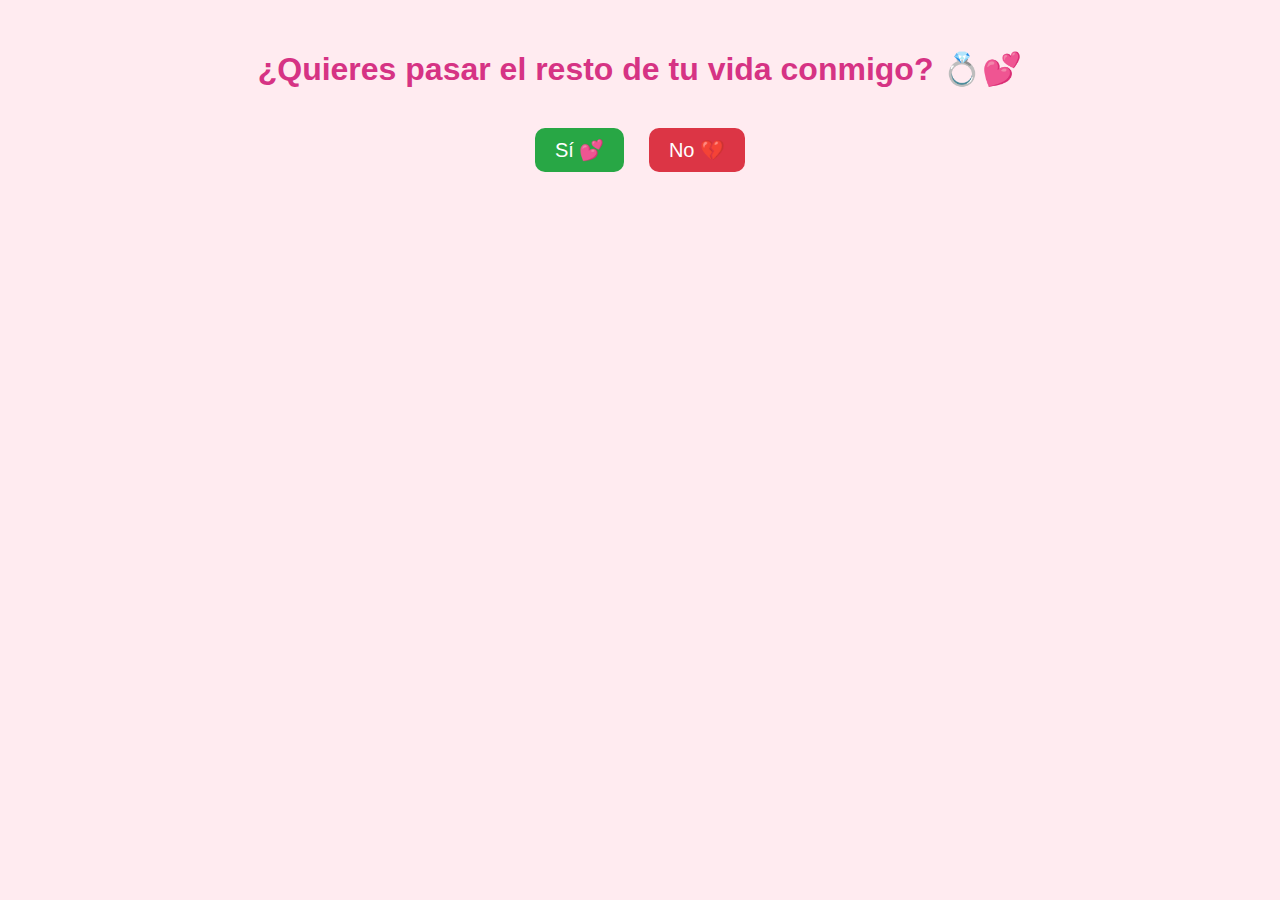
<file: pregunta.html>
<!DOCTYPE html><!DOCTYPE html>
<html lang="es">
<head>
    <meta charset="UTF-8">
    <meta name="viewport" content="width=device-width, initial-scale=1.0">
    <title>Pregunta Importante 💖</title>
    <style>
        body {
            font-family: Arial, sans-serif;
            text-align: center;
            margin: 50px;
            background-color: #ffebf0;
        }
        h1 {
            color: #d63384;
        }
        #warningMessage {
            font-size: 18px;
            color: red;
            margin-top: 20px;
        }
        .button-container {
            margin-top: 30px;
        }
        button {
            font-size: 20px;
            padding: 10px 20px;
            margin: 10px;
            border: none;
            cursor: pointer;
            border-radius: 10px;
        }
        #yesButton {
            background-color: #28a745;
            color: white;
        }
        #noButton {
            background-color: #dc3545;
            color: white;
            position: relative;
        }
    </style>
</head>
<body>
    <h1>¿Quieres pasar el resto de tu vida conmigo? 💍💕</h1>
    <p id="warningMessage"></p>
    <div class="button-container">
        <button id="yesButton">Sí 💕</button>
        <button id="noButton" onmouseover="moveNoButton()">No 💔</button>
    </div>
    
    <script>
        document.addEventListener("DOMContentLoaded", function () {
            let yesButton = document.getElementById("yesButton");
            let noButton = document.getElementById("noButton");

            if (yesButton) {
                yesButton.addEventListener("click", function () {
                    alert("¡Sabía que dirías que sí! 😍💖");
                });
            }

            if (noButton) {
                noButton.addEventListener("mouseover", moveNoButton);
            }
        });

        function moveNoButton() {
            let noButton = document.getElementById("noButton");
            if (!noButton) return;
            
            let maxX = window.innerWidth - noButton.offsetWidth - 20;
            let maxY = window.innerHeight - noButton.offsetHeight - 20;
            
            let randomX = Math.random() * maxX;
            let randomY = Math.random() * maxY;

            noButton.style.position = "absolute";
            noButton.style.left = `${randomX}px`;
            noButton.style.top = `${randomY}px`;
        }
    </script>
</body>
</html>
</file>
